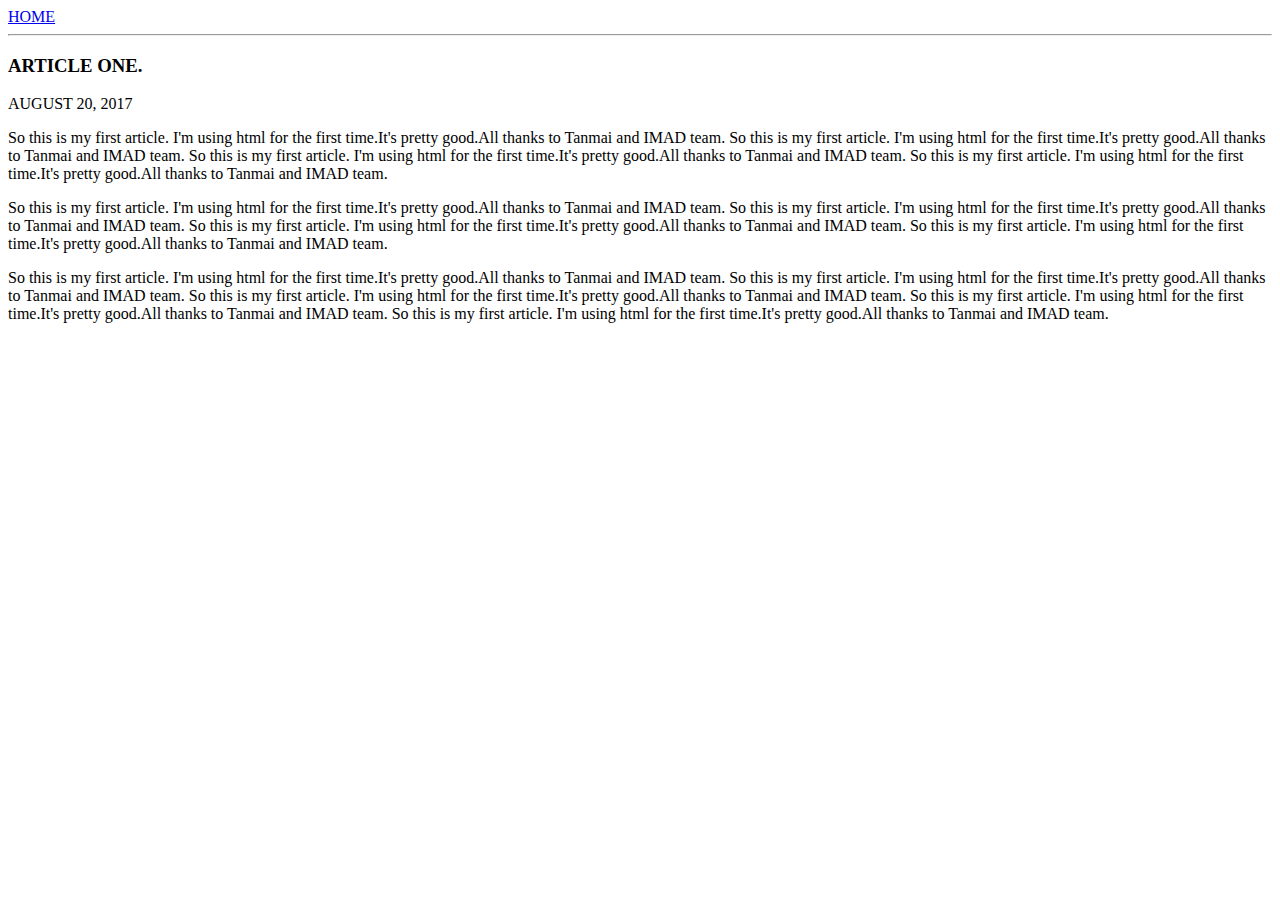
<file: ui/article1.html>
<html>
    <head>
        <title>
            Article one | Keerthana Srinivasan
        </title>
         <meta name="view port" content="width-device-width,initial scale=1" />

    </head>
    <body>
        <div>
            <a href="/">HOME</a>
        </div>
        <hr/>
        <h3>
            ARTICLE ONE.
        </h3>
        <div>
            AUGUST 20, 2017
        </div>
        <div>
            <p>
             So this is my first article. I'm using html for the first time.It's pretty good.All thanks to Tanmai and IMAD team.
             So this is my first article. I'm using html for the first time.It's pretty good.All thanks to Tanmai and IMAD team.
             So this is my first article. I'm using html for the first time.It's pretty good.All thanks to Tanmai and IMAD team.
             So this is my first article. I'm using html for the first time.It's pretty good.All thanks to Tanmai and IMAD team.

            </p>
            
            <p>
            So this is my first article. I'm using html for the first time.It's pretty good.All thanks to Tanmai and IMAD team.
            So this is my first article. I'm using html for the first time.It's pretty good.All thanks to Tanmai and IMAD team.
            So this is my first article. I'm using html for the first time.It's pretty good.All thanks to Tanmai and IMAD team.
            So this is my first article. I'm using html for the first time.It's pretty good.All thanks to Tanmai and IMAD team.

            </p>
            
            <p>
            So this is my first article. I'm using html for the first time.It's pretty good.All thanks to Tanmai and IMAD team.
            So this is my first article. I'm using html for the first time.It's pretty good.All thanks to Tanmai and IMAD team.
            So this is my first article. I'm using html for the first time.It's pretty good.All thanks to Tanmai and IMAD team.
            So this is my first article. I'm using html for the first time.It's pretty good.All thanks to Tanmai and IMAD team.
            So this is my first article. I'm using html for the first time.It's pretty good.All thanks to Tanmai and IMAD team.
            </p>
                
        </div>
    </body>
    
    </html>
</file>
